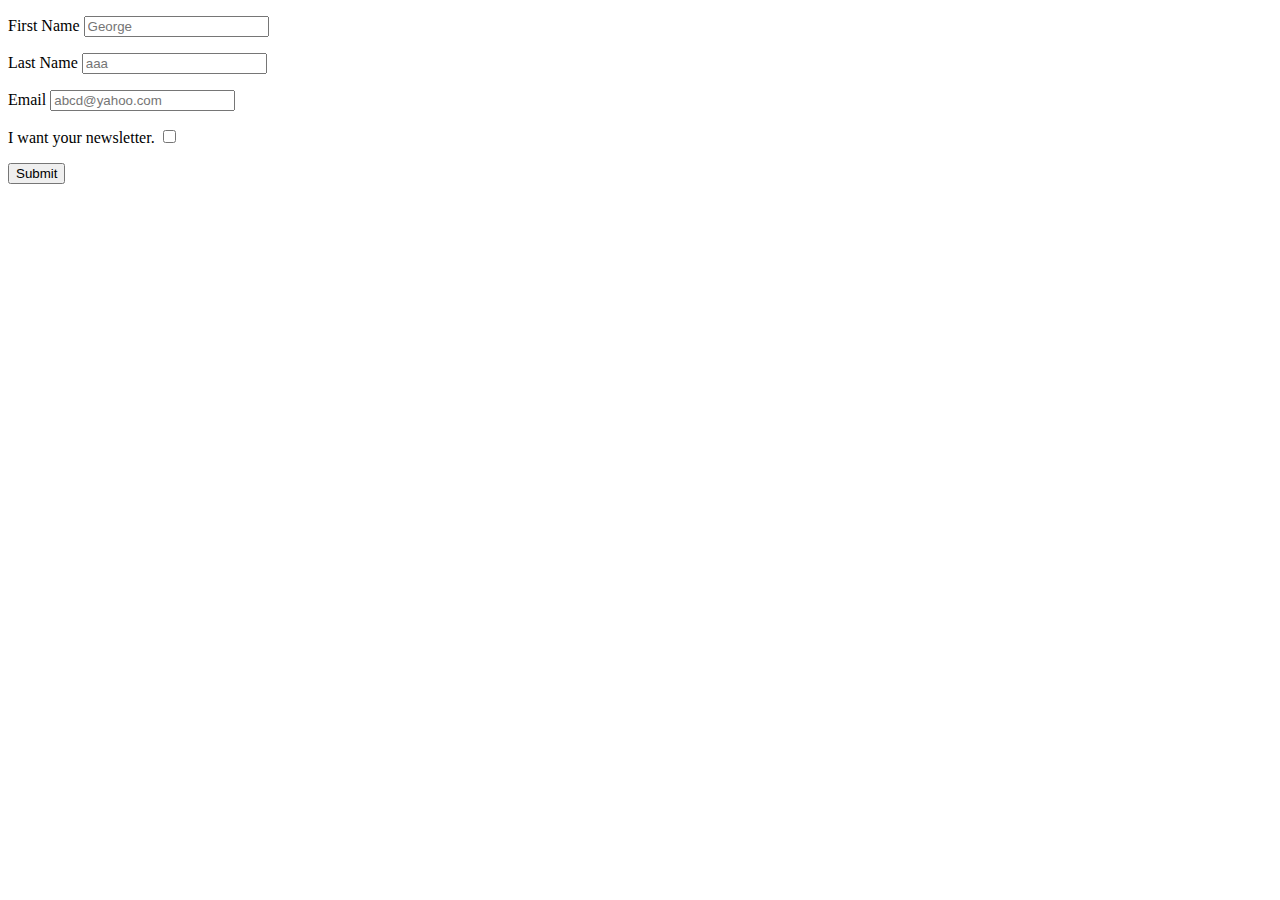
<file: form.html>
<!DOCTYPE html>
<html>
  
<head>
  
  
</head>
  
  
<body>
   
    <form>
      <p> 
        <label for="firstname">First Name</label>
        <input type="text" id="firstname" placeholder="George" required/>
      </p>
      
      <p>
        <label for="lastname">Last Name</label>
        <input type="text" id="lastname" placeholder="aaa" required/>
      </p>
      
      <p>
       <label for="email">Email</label>
       <input type="text" id="email" placeholder="abcd@yahoo.com" required aria-invalid="true"/>
      </p>
      
      <p>
       <label for="letter">I want your newsletter.</label>                 
       <input type="checkbox" id="letter"/> 
      </p>
      
      
      
      <input type="submit" value="Submit">
      
      
    </form>
  
  
  
  
  
  
  
  
  
  
  
  
  
  </body>
  
  </html>
</file>
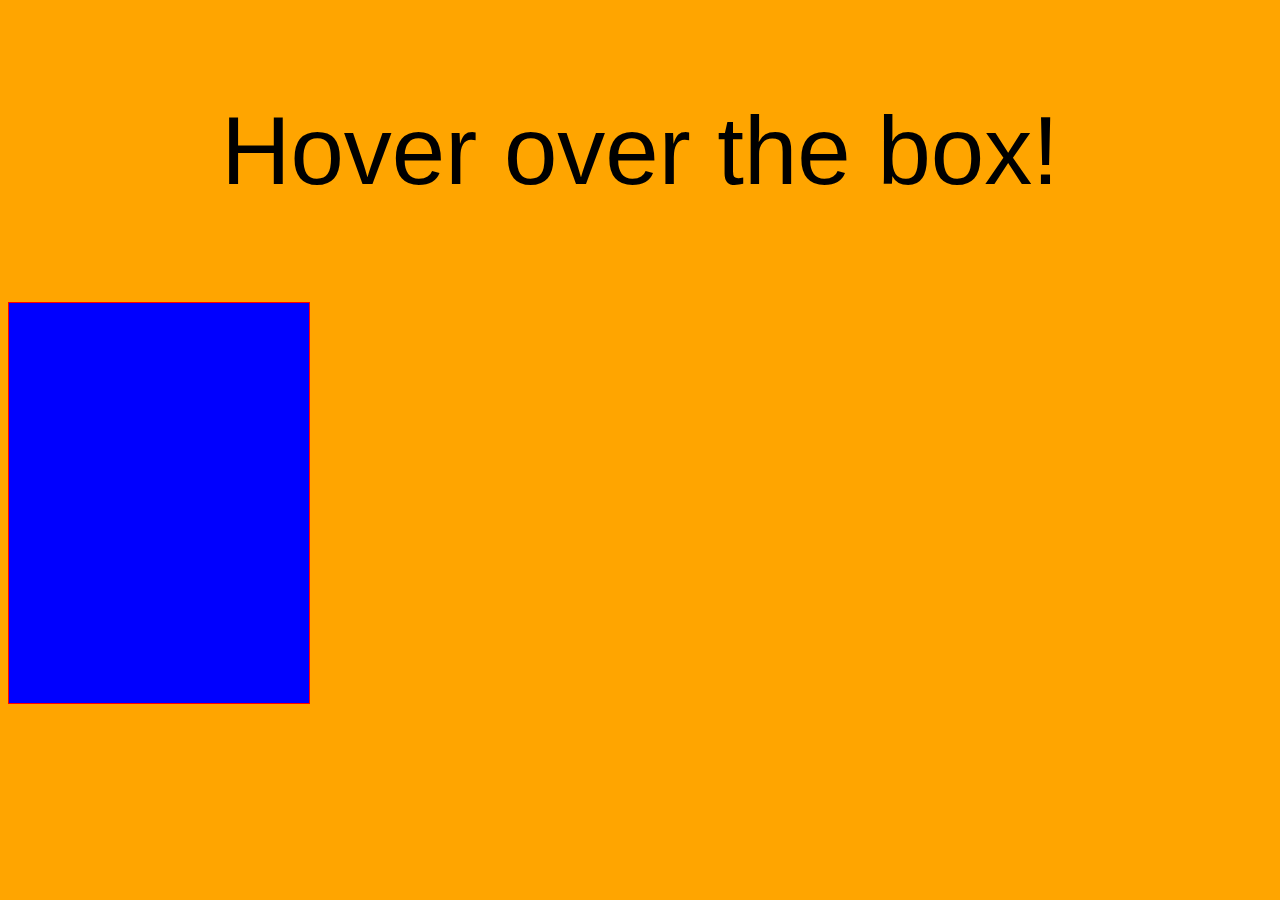
<file: hover.html>
<!doctype HTML>
<html>
<head>

   <link rel="stylesheet" type="text/css" href="style.css">
   
</head>

<body>
   
    <p> Hover over the box!</p>
   
    <div class="box">
       
       
    </div>

</body>

</html>
</file>
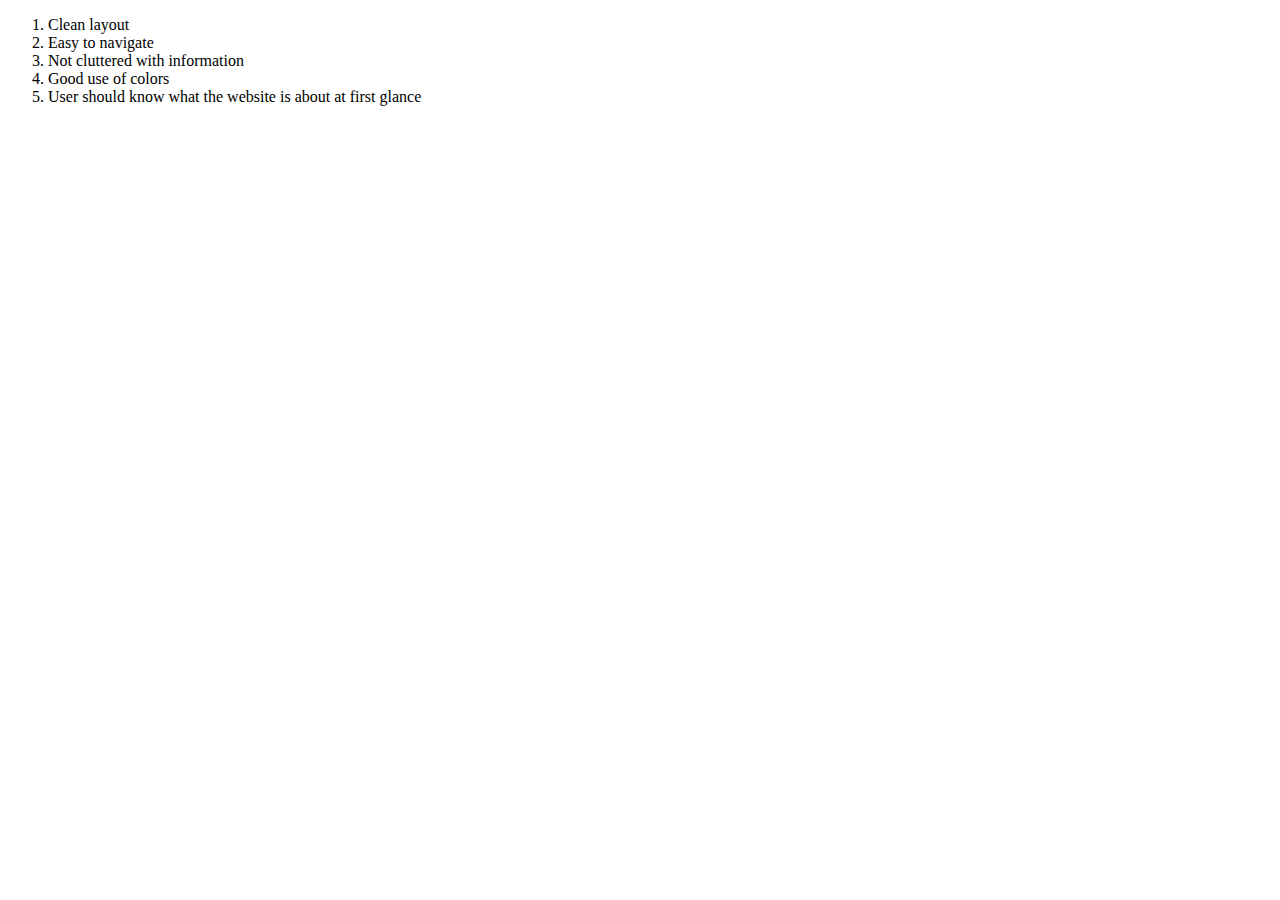
<file: week4.html>
<!DOCTYPE html>
<html>
<head>

	<title>Ordered List</title>

</head>

<body>


   <ol>
      <li>Clean layout</li>
      <li>Easy to navigate</li>
      <li>Not cluttered with information</li>
      <li>Good use of colors</li>
      <li>User should know what the website is about at first glance</li>
   </ol>


</body>

</html>
</file>
<file: style.css>
body{
    background-color:orange;
   }



  p{
    font-family:helvetica, sans-serif;
    font-size:6em;
    text-align:center;
    color:black;
    
    }


  .box{
    width:300px;
    height:400px;
    background-color:blue;
    border: 1px red solid;
    
   }

  .box:hover{
    background-image: url("catimage.jpg")
    
    
    }
</file>
